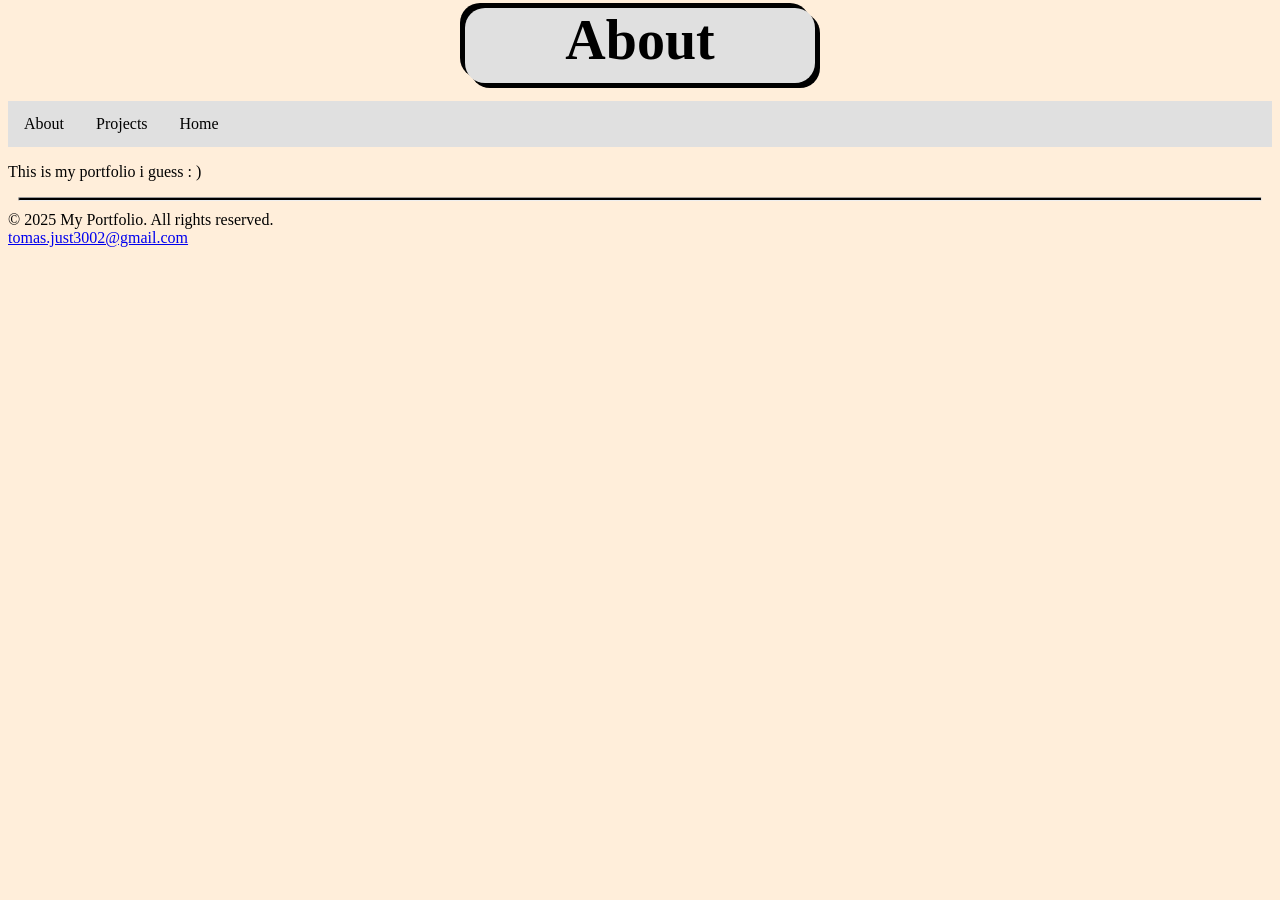
<file: about.html>
<!DOCTYPE html>
<html lang="en">
<head>
    <meta charset="UTF-8">
    <meta name="viewport" content="width=device-width, initial-scale=1.0">
    <title>About</title>
    <link rel="stylesheet" type="text/css" href="style.css">
    <link rel="shortcut icon" href="/images/favicon.ico" type="image/x-icon">
</head>
<body>
    <header>
        <h1>About</h1><br>
        <nav class="navbar">
            <ul >
                <li><a href="about.html">About</a></li>
                <li><a href="Projects.html">Projects</a></li>
                <li><a href="index.html">Home</a></li>
            </ul>
        </nav>
    </header>

    <main>
        <p>This is my portfolio i guess : )</p>
        
    </main>

    <footer>
        <hr>
        &copy; 2025 My Portfolio. All rights reserved.<br>
        <a href="tomas.just3002@gmail.com">
            tomas.just3002@gmail.com
        </a>
    </footer>
</body>
</html>
</file>
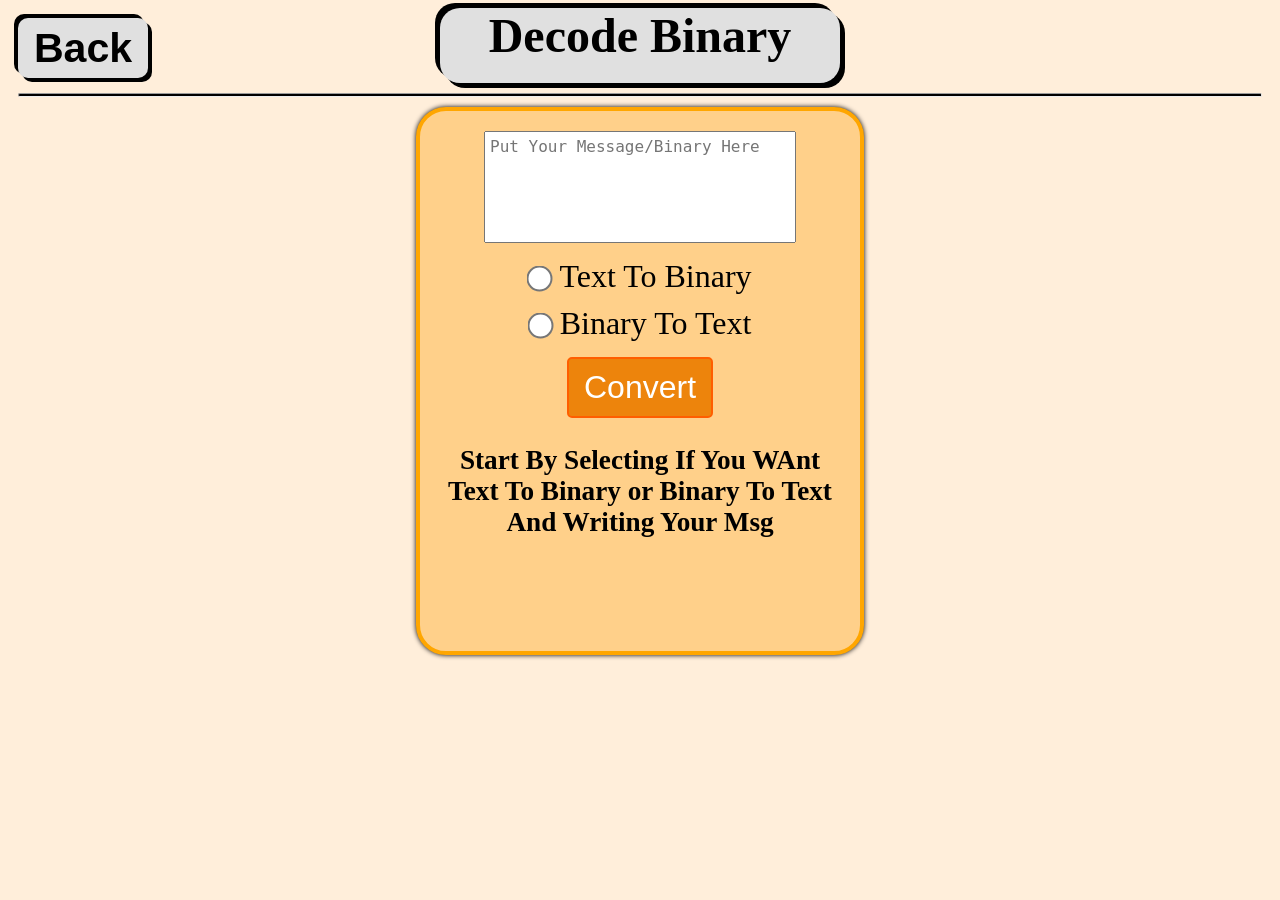
<file: Binary_Decode.html>
<!DOCTYPE html>
<html lang="en">
<head>
    <meta charset="UTF-8">
    <meta name="viewport" content="width=device-width, initial-scale=1.0">
    <title>Decode Binary</title>
    <link rel="stylesheet" href="style.css">
</head>
<body>
    <a href="Projects.html">
        <button id="Back_Button">Back</button>
    </a>
    
    <h1 id="Binary_Decode_H1" >Decode Binary</h1><hr>

    <form id="Decode_Binary_Form">
        <textarea id="Decode_Binary_Text_Box" placeholder="Put Your Message/Binary Here"></textarea>

        <div class="radio-group">
            <input type="radio" id="Decode_Binary_T_To_B" name="Temp_Conversion_unit">
            <label for="Decode_Binary_T_To_B" class="Decode_Binary_Label">Text To Binary</label>
        </div>

        <div class="radio-group">
            <input type="radio" id="Decode_Binary_B_To_T" name="Temp_Conversion_unit">
            <label for="Decode_Binary_B_To_T" class="Decode_Binary_Label">Binary To Text</label>
        </div>

        <button type="button" onclick="Convert()" id="Decode_Binary_Btn">Convert</button>
        <p id="Decode_Binary_Result" class="Decode_Binary_Label">Start By Selecting If You WAnt Text To Binary or Binary To Text And Writing Your Msg</p>
    </form>

    <script src="js/Decode_Binary.js"></script>
</body>
</html>
</file>
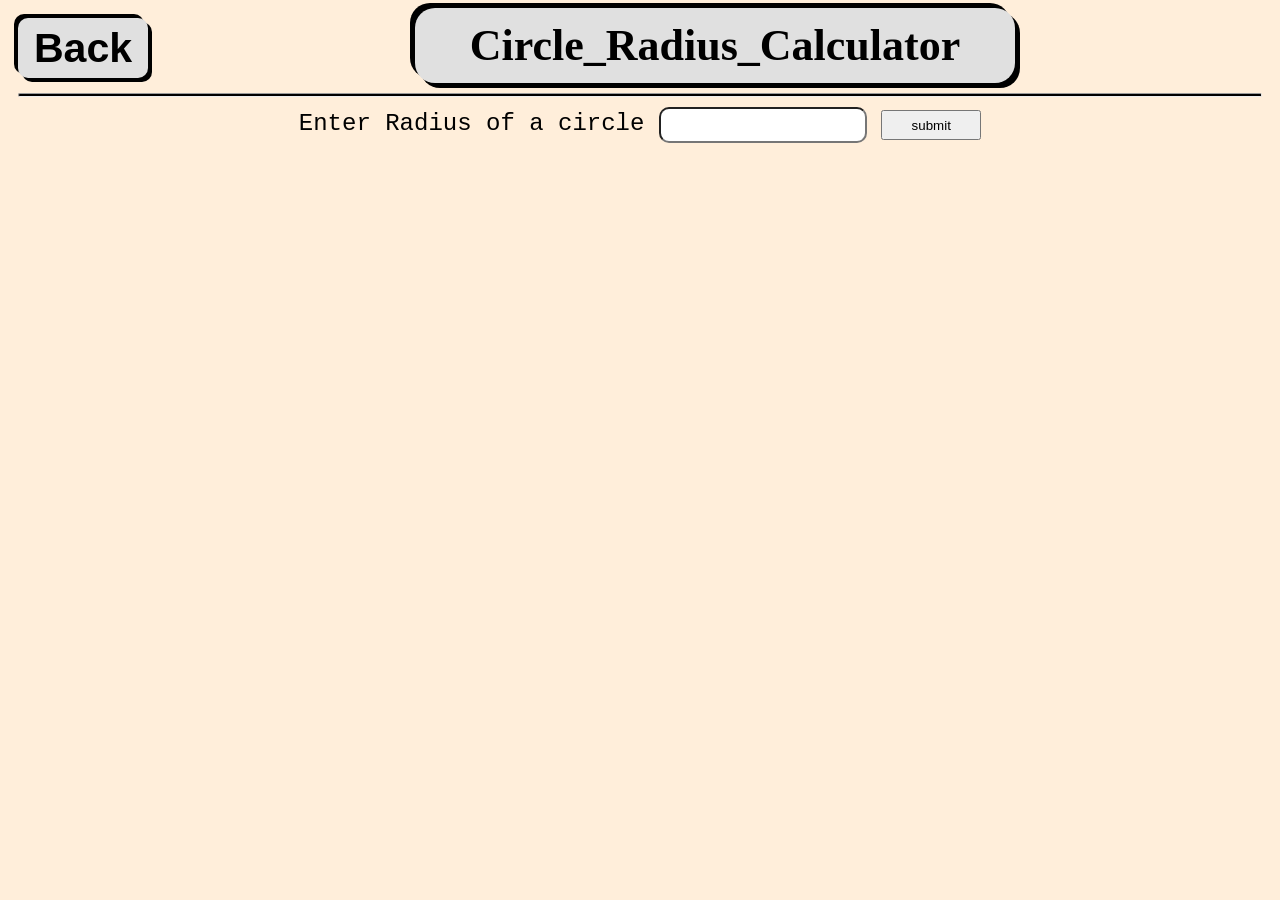
<file: Circle_Calculator.html>
<!DOCTYPE html>
<html lang="en">
<head>
    <meta charset="UTF-8">
    <meta name="viewport" content="width=device-width, initial-scale=1.0">
    <title>Circle_Radius_Calculator</title>
    <link rel="stylesheet" href="style.css">
</head>
<body>
    <a href="Projects.html">
        <button id="Back_Button">Back</button>
    </a>
    <h1 id="CRCId">Circle_Radius_Calculator</h1><hr>
    <div class="CCIBL">
        <label for="Circle_Radius">Enter Radius of a circle</label>
        <input type="number" id="Circle_Radius" required>
        <button id="submit">submit</button>
        </div>
    <p id="Result"></p>


    
    <script src="js/circle_Calcualter.js"></script>
</body>
</html>
</file>
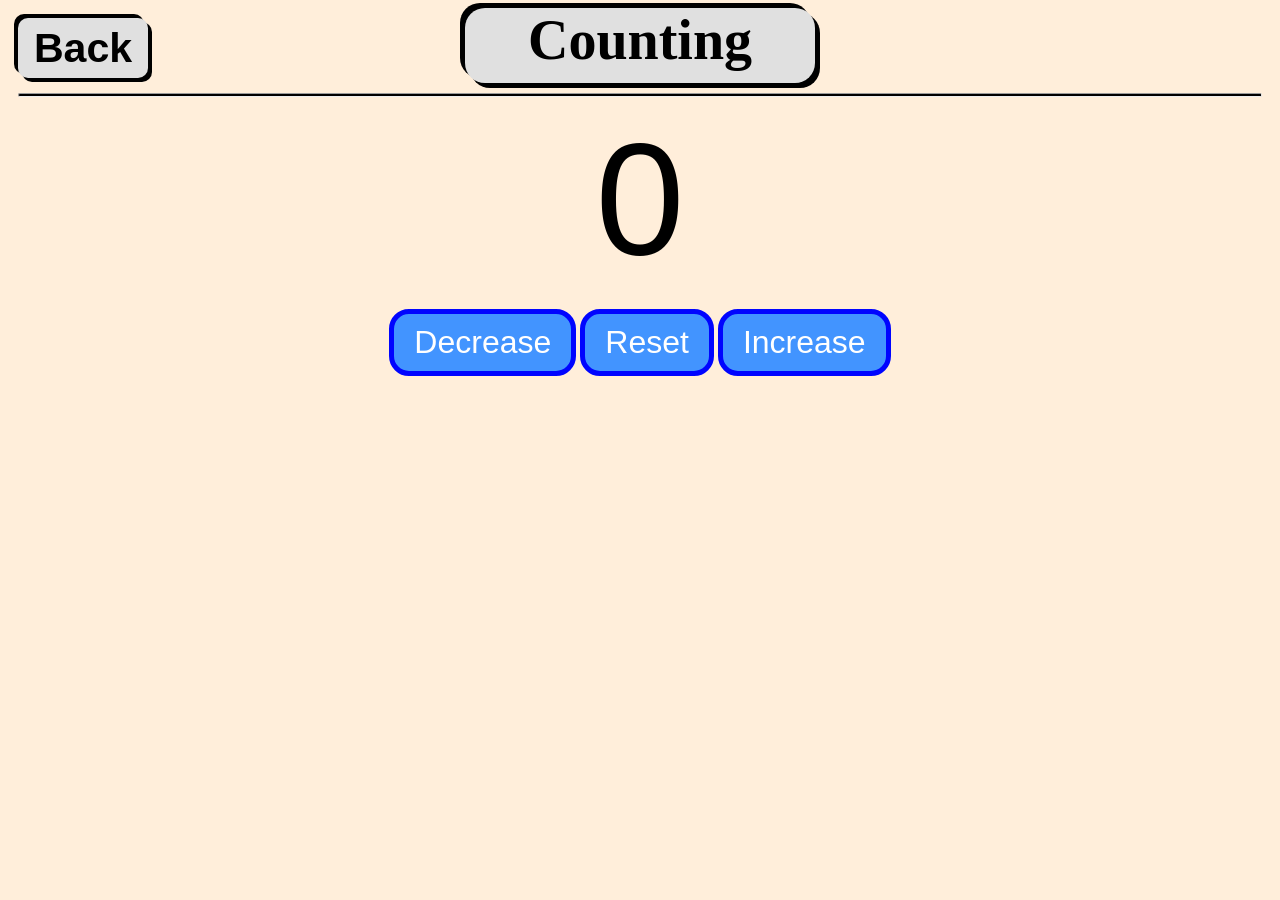
<file: Counting.html>
<!DOCTYPE html>
<html lang="en">
<head>
    <meta charset="UTF-8">
    <meta name="viewport" content="width=device-width, initial-scale=1.0">
    <title>counting</title>
    <link rel="stylesheet" href="style.css">
</head>
<body>
    <a href="Projects.html">
        <button id="Back_Button">Back</button>
    </a>
    <h1>Counting</h1><hr>
    <label id="counting_countLabel">0</label><br>
    <div id="counting_btn_Container">
        <button id="counting_Decrease_Btn" class="counting_Buttons">Decrease</button>
        <button id="counting_reset_btn" class="counting_Buttons">Reset</button>
        <button id="counting_Increase_btn" class="counting_Buttons">Increase</button>
    </div>
    <script src="js/counting.js"></script>
        
</body>
</html>
</file>
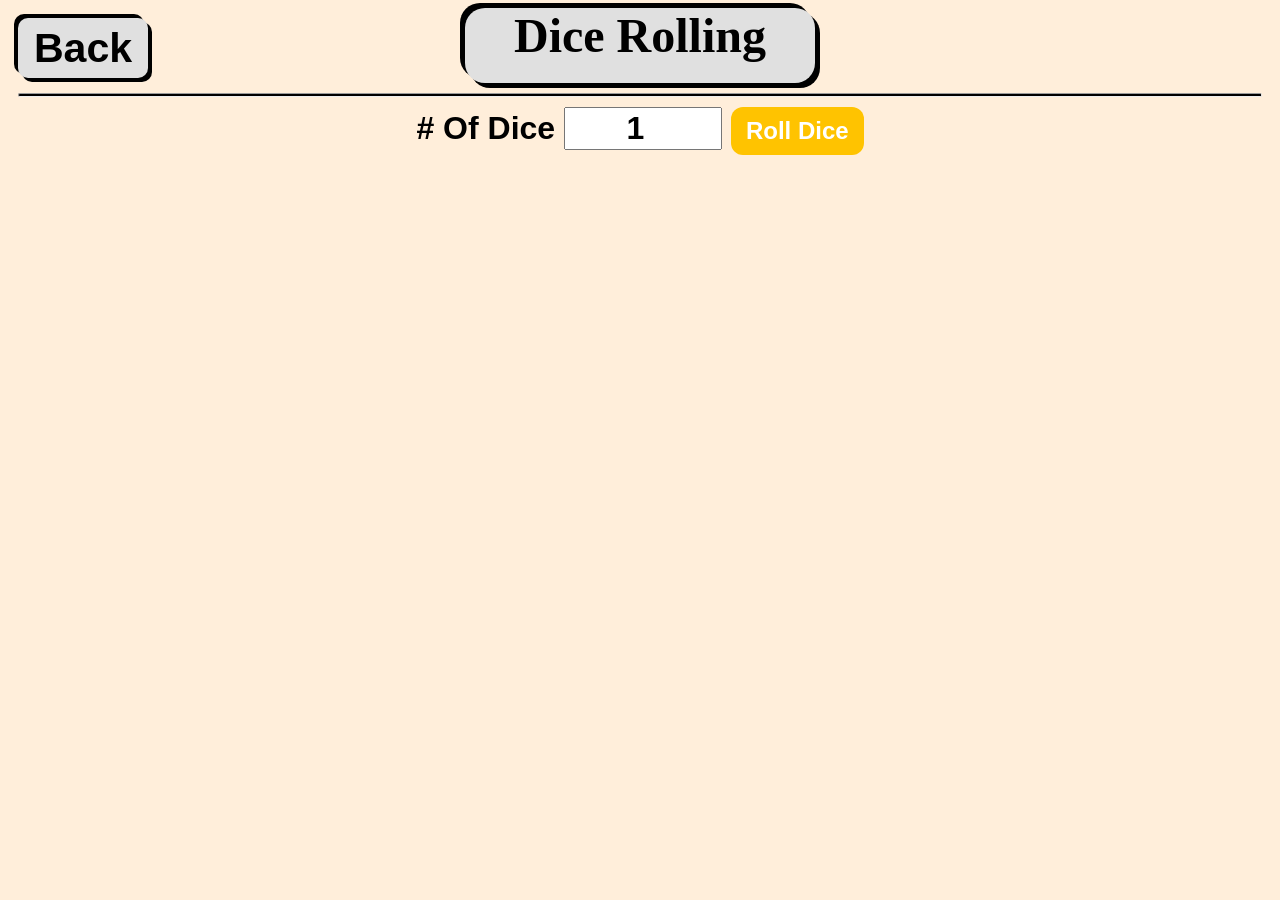
<file: Dice_Rolling.html>
<!DOCTYPE html>
<html lang="en">
<head>
    <meta charset="UTF-8">
    <meta name="viewport" content="width=device-width, initial-scale=1.0">
    <title>Dice Rolling</title>
    <link rel="stylesheet" href="style.css">
</head>
<body>
    <a href="Projects.html">
        <button id="Back_Button">Back</button>
    </a>
    <h1 id="Dice_Rolling_H1">Dice Rolling</h1><hr>
    
    <div id="Dice_Roll_Container">
        <label for=""># Of Dice</label>
        <input type="number" value="1" min="1" id="Dice_Roll_Input">
        <button onclick="rollDice()" id="Roll_Dice_Btn">Roll Dice</button>
        <div id="Dice_Roll_Dice_Result"></div>
        <div id="Dice_Roll_Dice_Images"></div>
    </div>

    <script src="js/Dice_Rolling.js"></script>
</body>
</html>
</file>
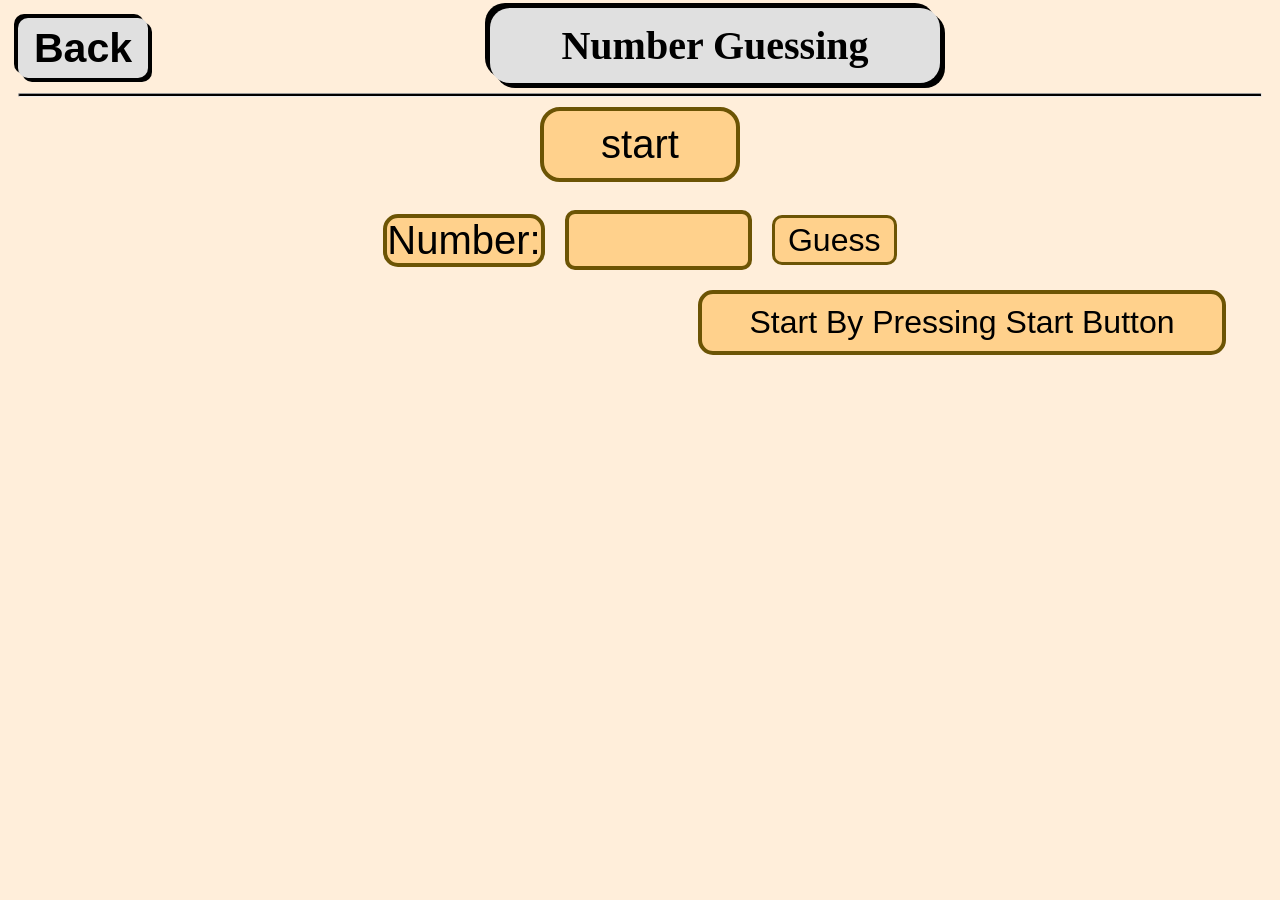
<file: Number_guessing_Game.html>
<!DOCTYPE html>
<html lang="en">
<head>
    <meta charset="UTF-8">
    <meta name="viewport" content="width=device-width, initial-scale=1.0">
    <title>Number Guessing</title>
    <link rel="stylesheet" href="style.css">
</head>
<body>
    <a href="Projects.html">
        <button id="Back_Button">Back</button>
    </a>
    <h1 id="Number_Guess_H1">Number Guessing</h1><hr>
    <button id="Number_Guess_start_btn">start</button><br>
    <div id="number_guess_div">
        <label for="number_guess_input" id="number_Guess_label">Number: </label>
        <input type="number" id="number_guess_input" min="1"max="100" required>
        <button id="number_guess_btn">Guess</button><br>
    </div>
    <p id="number_guess_p">
        Start By Pressing Start Button</Button>
    </p>

    <script src="js/Number_Guess.js"></script>
</body>
</html>
</file>
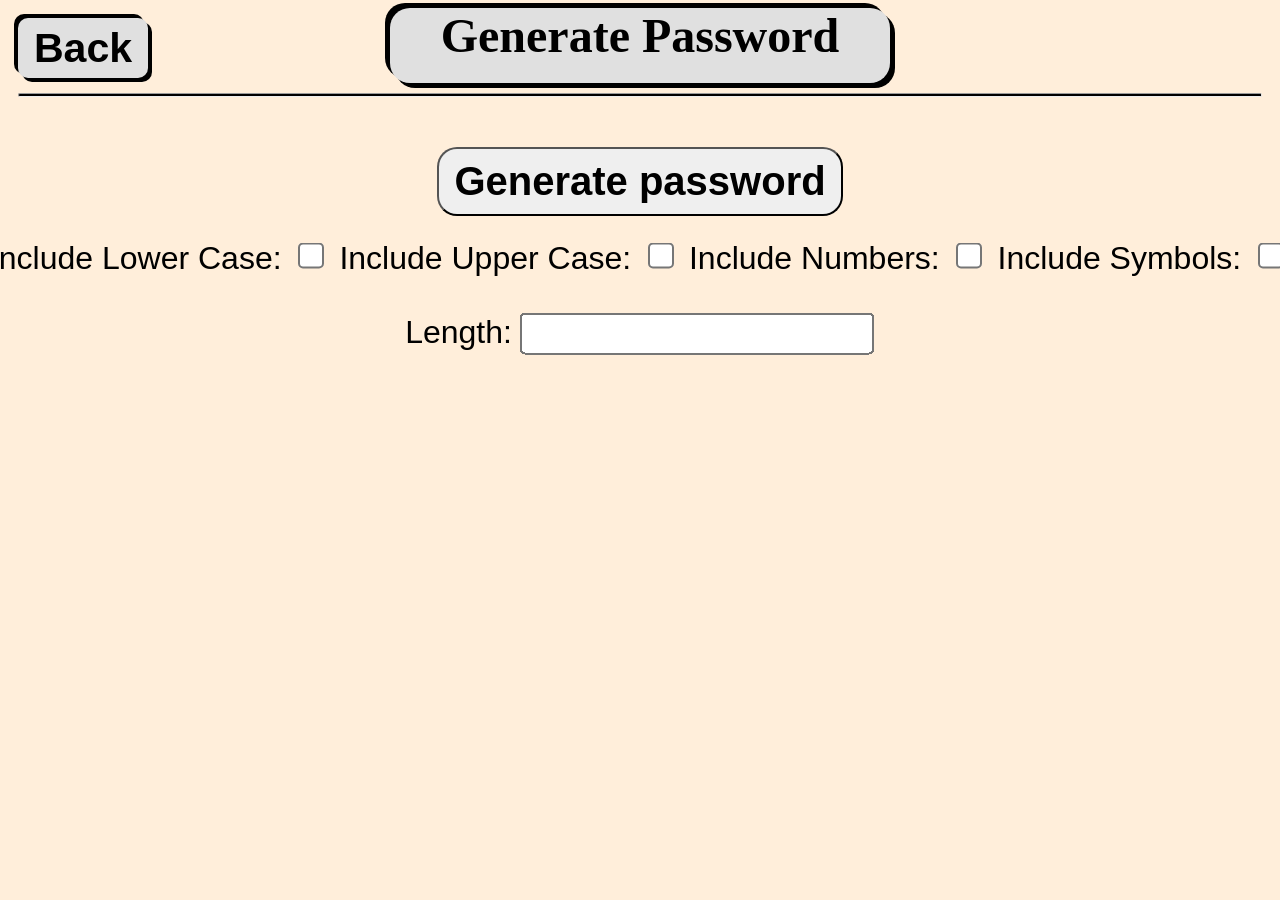
<file: Password_Generator.html>
<!DOCTYPE html>
<html lang="en">
<head>
    <meta charset="UTF-8">
    <meta name="viewport" content="width=device-width, initial-scale=1.0">
    <title>generate password</title>
    <link rel="stylesheet" href="style.css">
</head>
<body>
    <a href="Projects.html">
        <button id="Back_Button">Back</button>
    </a>
    <h1 id="generate_password_H1">Generate Password</h1><hr>
    
    <div id="Password_Generator_container">
        <button id="Generate_password_btn">Generate password</button><br>
        <div id="Password_Generator_container_2">
            <label for="Generate_password_lower">Include Lower Case: </label>
            <input type="checkbox" id="Generate_password_lower" class="checkbox_password_gen">

            <label for="Generate_password_upper">Include Upper Case: </label>
            <input type="checkbox" id="Generate_password_upper" class="checkbox_password_gen">

            <label for="Generate_password_numbers">Include Numbers: </label>
            <input type="checkbox" id="Generate_password_numbers" class="checkbox_password_gen">

            <label for="Generate_password_symbols">Include Symbols: </label>
            <input type="checkbox" id="Generate_password_symbols" class="checkbox_password_gen"><br><br

            <label for="Password_Gen_length">Length: </label>
            <input type="number" id="Password_Gen_length">
        </div>

        <p id="Generate_password_p"></p>
    </div>
    <script src="js/Password_Generator.js"></script>
</body>
</html>
</file>
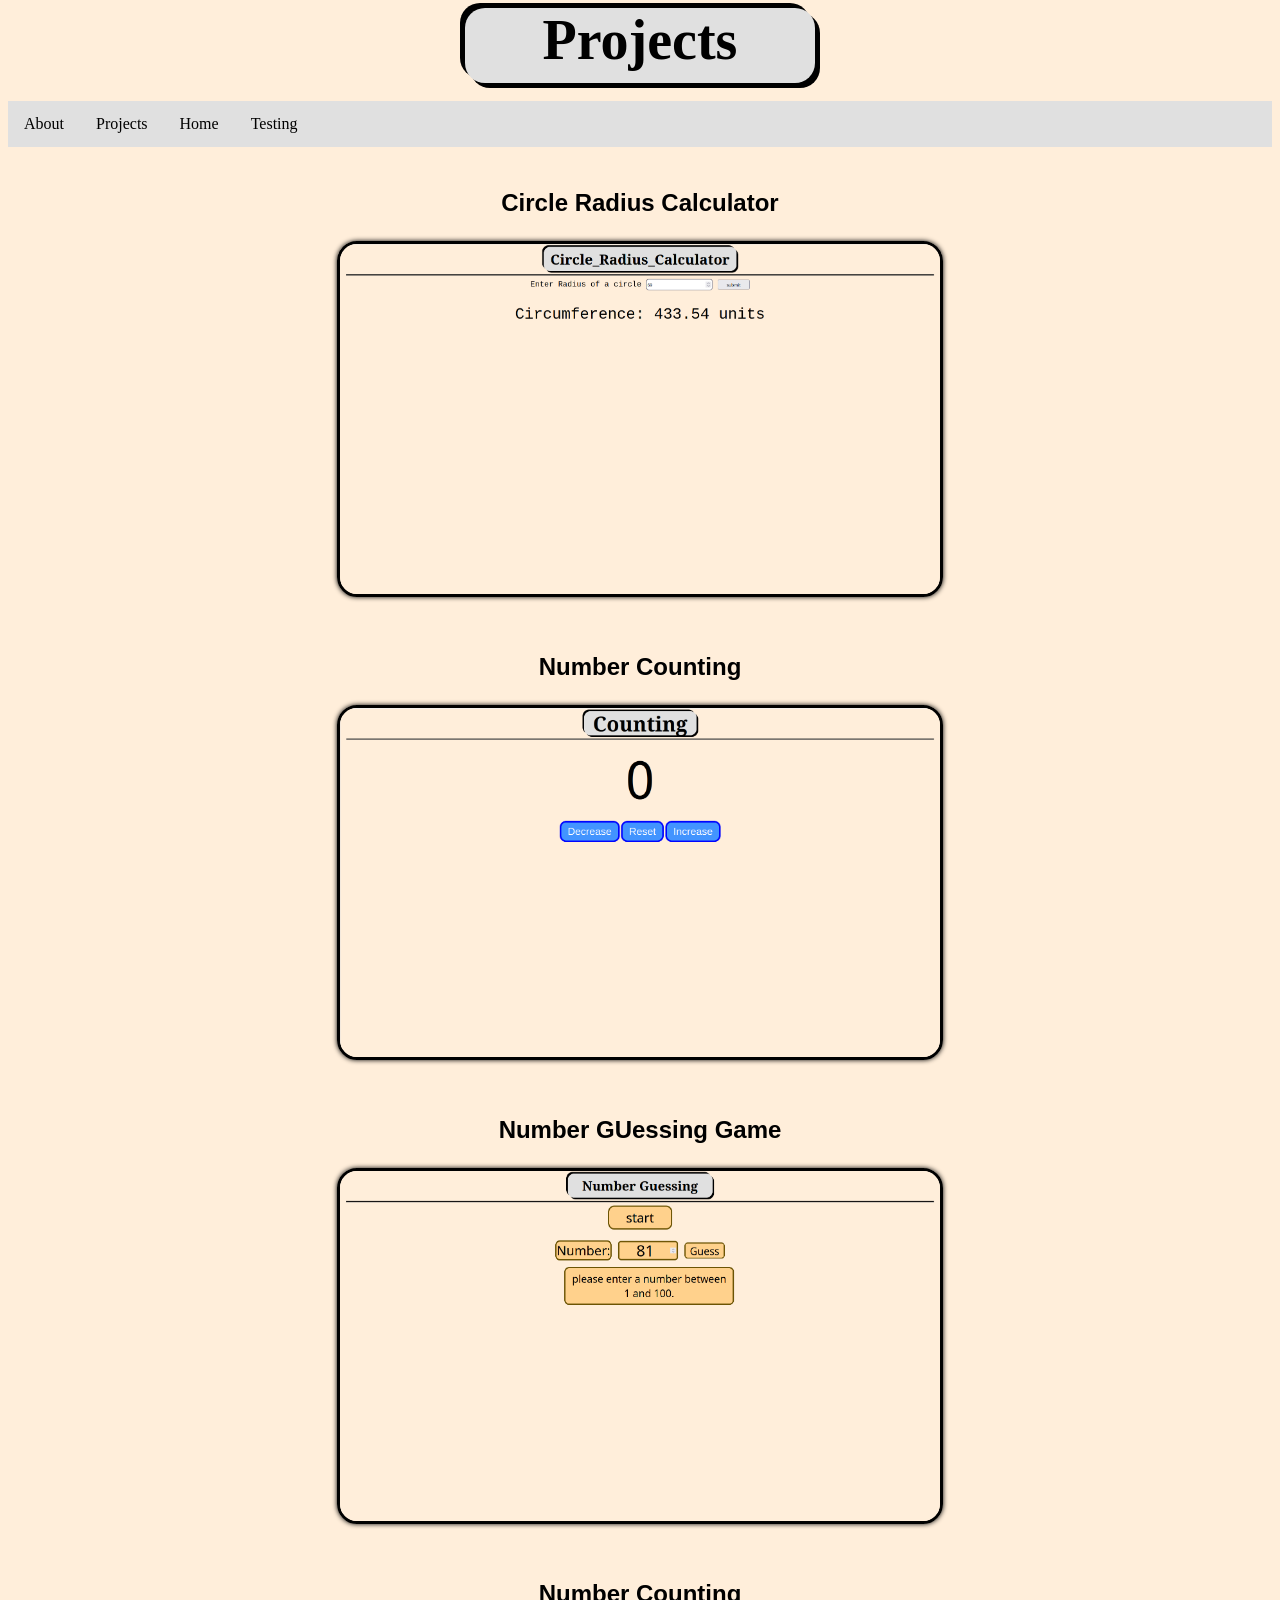
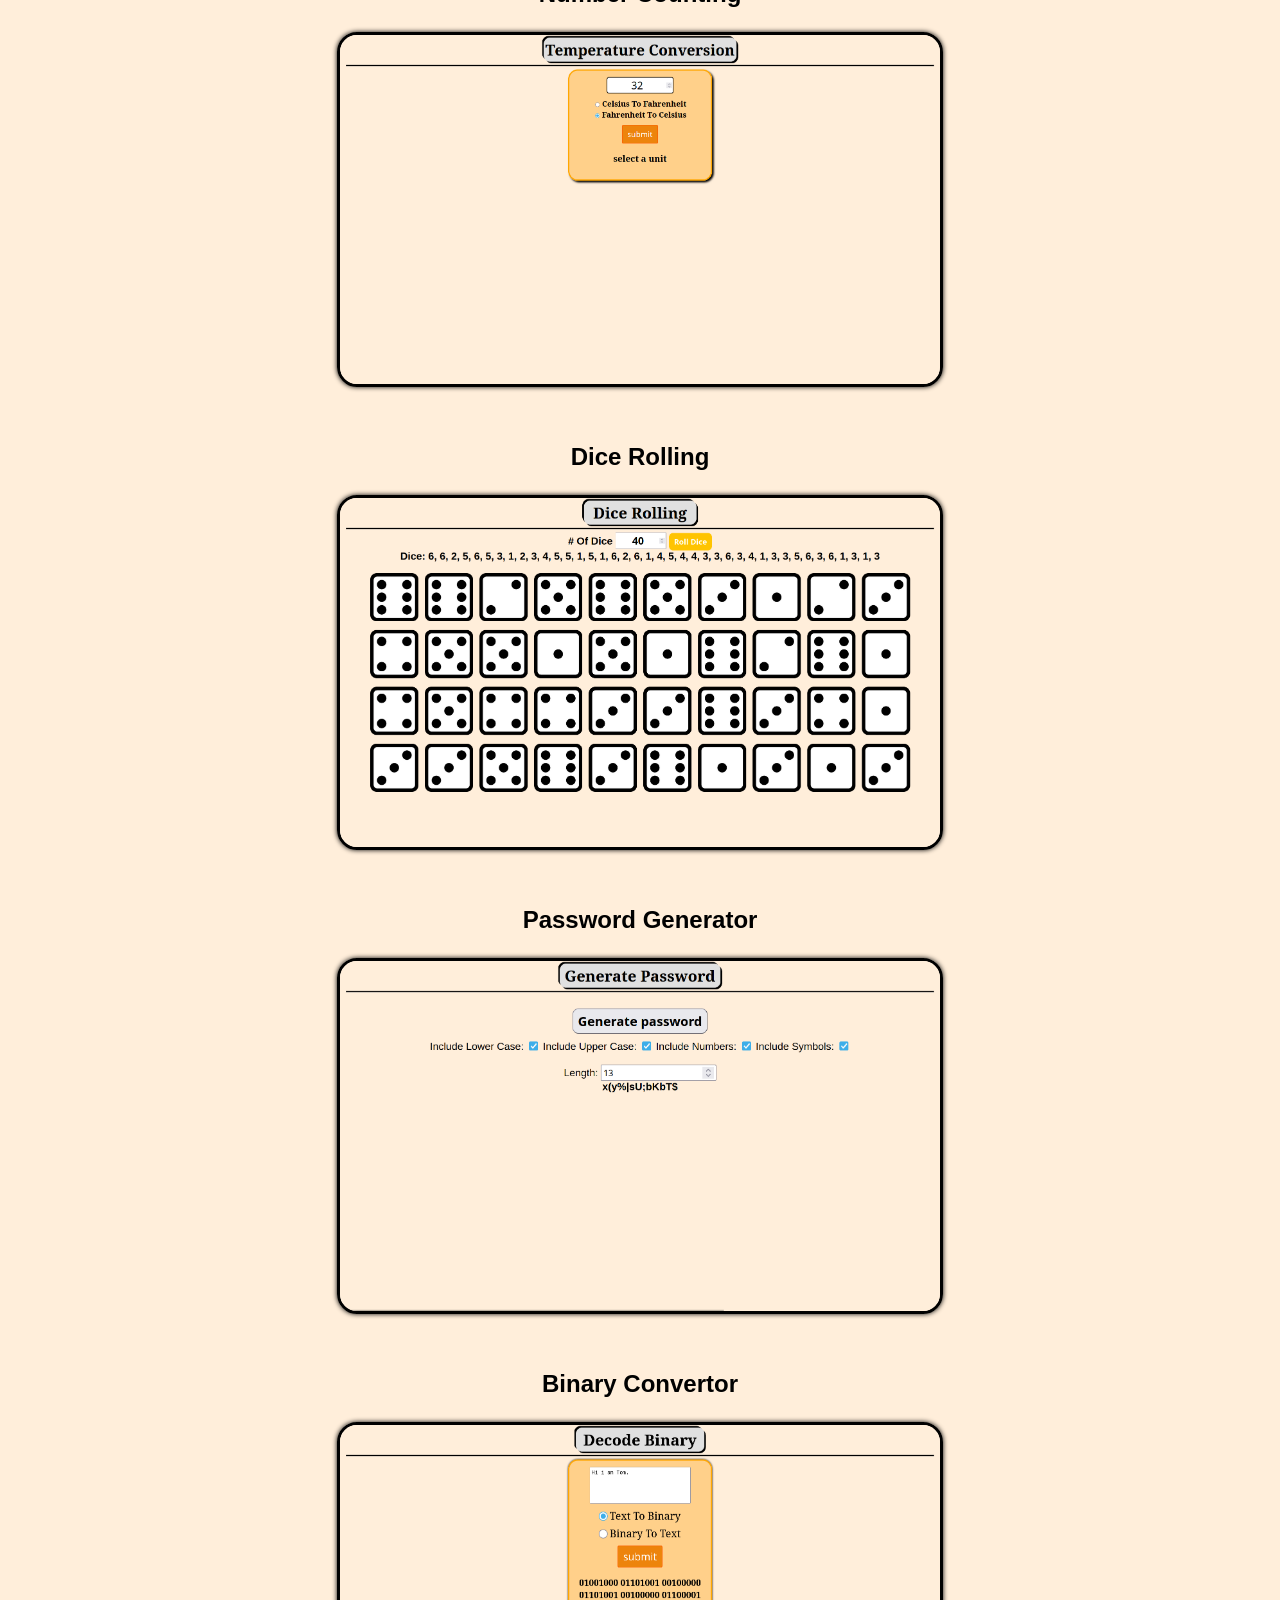
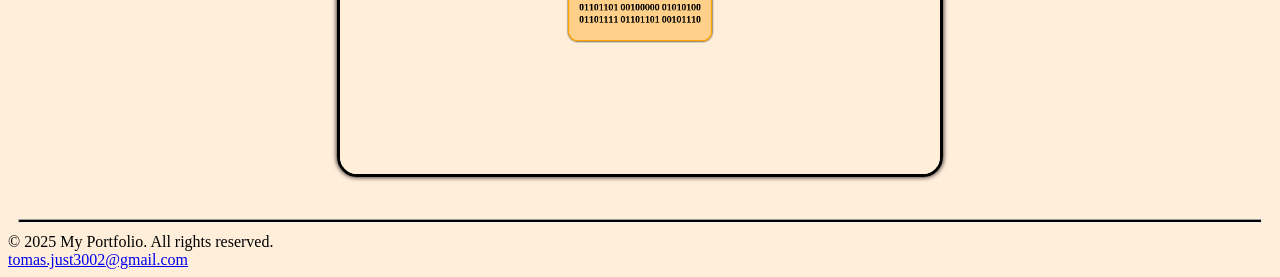
<file: Projects.html>
<!DOCTYPE html>
<html lang="en">
<head>
    <meta charset="UTF-8">
    <meta name="viewport" content="width=device-width, initial-scale=1.0">
    <title>Projects</title>
    <link rel="stylesheet" type="text/css" href="style.css">
    <link rel="shortcut icon" href="/images/favicon.ico" type="image/x-icon">
</head>
<body>
    <header>
        <h1>Projects</h1><br>
        <nav class="navbar">
            <ul >
                <li><a href="about.html">About</a></li>
                <li><a href="Projects.html">Projects</a></li>
                <li><a href="index.html">Home</a></li>
                <li><a href="Testingjs.html">Testing</a></li>
            </ul>
        </nav>
    </header>

    <main>
        <br>
        <div class="project">
            <p>Circle Radius Calculator</p>
            <A href="Circle_Calculator.html">
                <img src="images/WEB_Circle_Radius.png" alt="Project Circle Radius">
            </A>
        </div><br>
        
        <div class="project">
            <p>Number Counting</p>
            <A href="Counting.html">
                <img src="images/WEB_counting.png" alt="Project Counting">
            </A>
        </div><br>

        <div class="project">
            <p>Number GUessing Game</p>
            <A href="Number_guessing_Game.html">
                <img src="images/WEB_Number_Guess" alt="Project Number_Guess">
            </A>
        </div><br>

        <div class="project">
            <p>Number Counting</p>
            <A href="Temp_Conversion.html">
                <img src="images/WEB_Temp_Conversion" alt="Project Counting">
            </A>
        </div><br>

        <div class="project">
            <p>Dice Rolling</p>
            <A href="Dice_Rolling.html">
                <img src="images/WEB_Dice_Rolling" alt="Project Dice Rolling">
            </A>
        </div><br>

        <div class="project">
            <p>Password Generator</p>
            <A href="Password_Generator.html">
                <img src="images/WEB_Password_Generate.png" alt="Project Password Generator">
            </A>
        </div><br>

        <div class="project">
            <p>Binary Convertor</p>
            <A href="Binary_Decode.html">
                <img src="images/WEB_Binary_Convertor.png" alt="Project Binary Convertor">
            </A>
        </div><br>
        
    </main>

    <footer>
        <hr>
        &copy; 2025 My Portfolio. All rights reserved.<br>
        <a href="tomas.just3002@gmail.com">
            tomas.just3002@gmail.com
        </a>
    </footer>
</body>
</html>
</file>
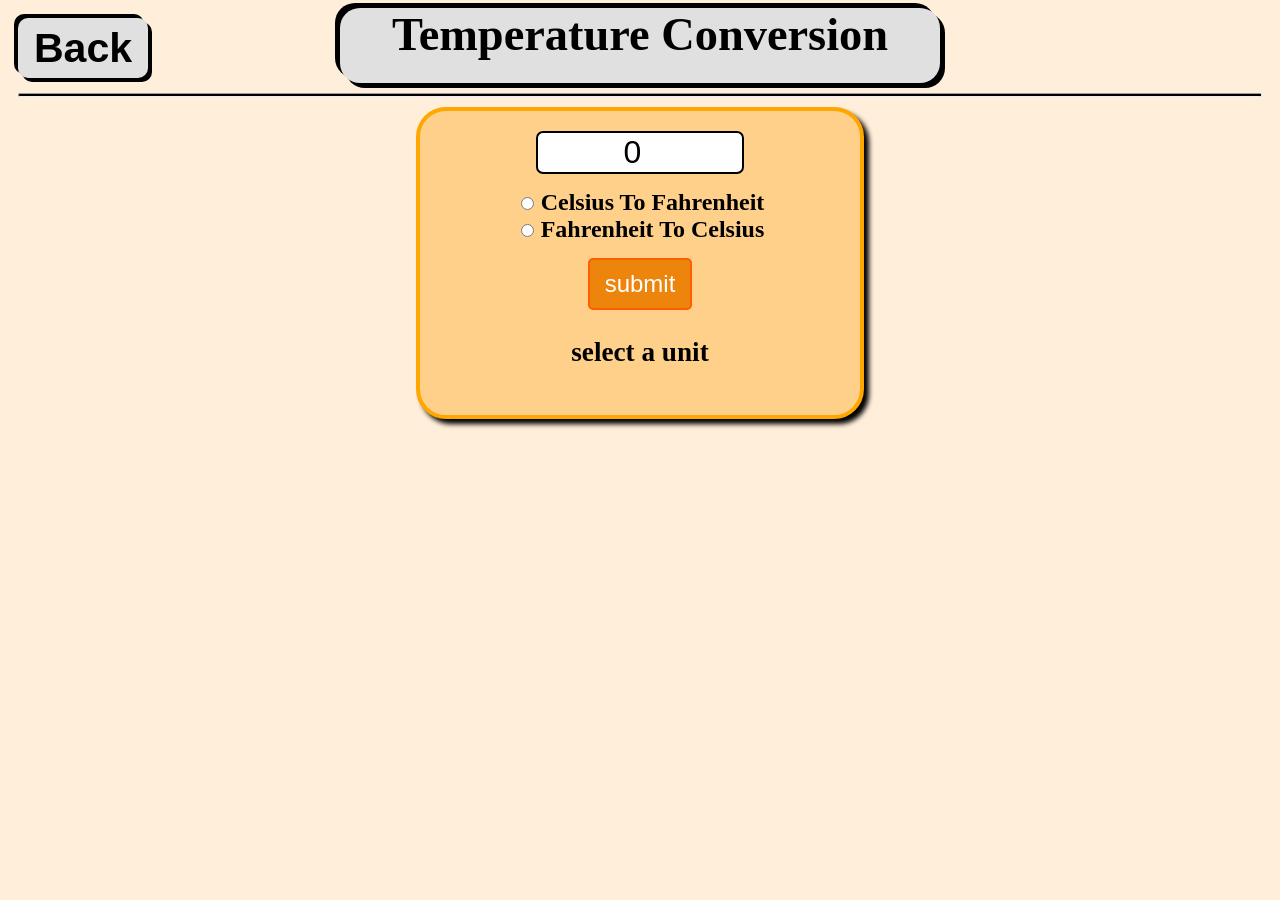
<file: Temp_Conversion.html>
<!DOCTYPE html>
<html lang="en">
<head>
    <meta charset="UTF-8">
    <meta name="viewport" content="width=device-width, initial-scale=1.0">
    <title>Temp Conversion</title>
    <link rel="stylesheet" href="style.css">
</head>
<body>
    <a href="Projects.html">
        <button id="Back_Button">Back</button>
    </a>
    <h1 id="Temp_Conversion_H1">Temperature Conversion</h1><hr>
    
    <form id="Temp_Conversion_Form">
        <input type="number" id="Temp_Conversion_Text_Box" value="0"><br>

        <input type="radio" id="Temp_Conversion_To_Fahrenheit" name="Temp_Conversion_unit">
        <label for="Temp_Conversion_To_Fahrenheit" class="Temp_Conversion_Label">Celsius To Fahrenheit</label><br>

        <input type="radio" id="Temp_Conversion_To_Celsius" name="Temp_Conversion_unit">
        <label for="Temp_Conversion_To_Celsius" class="Temp_Conversion_Label">Fahrenheit To Celsius</label><br>

        <button type="button" onclick="Convert()" id="Temp_Conversion_Btn">submit</button>
        <p id="Temp_Conversion_Result" class="Temp_Conversion_Label">select a unit</p>
    </form>

    <script src="js/Temp_Conversion.js"></script>
</body>
</html>
</file>
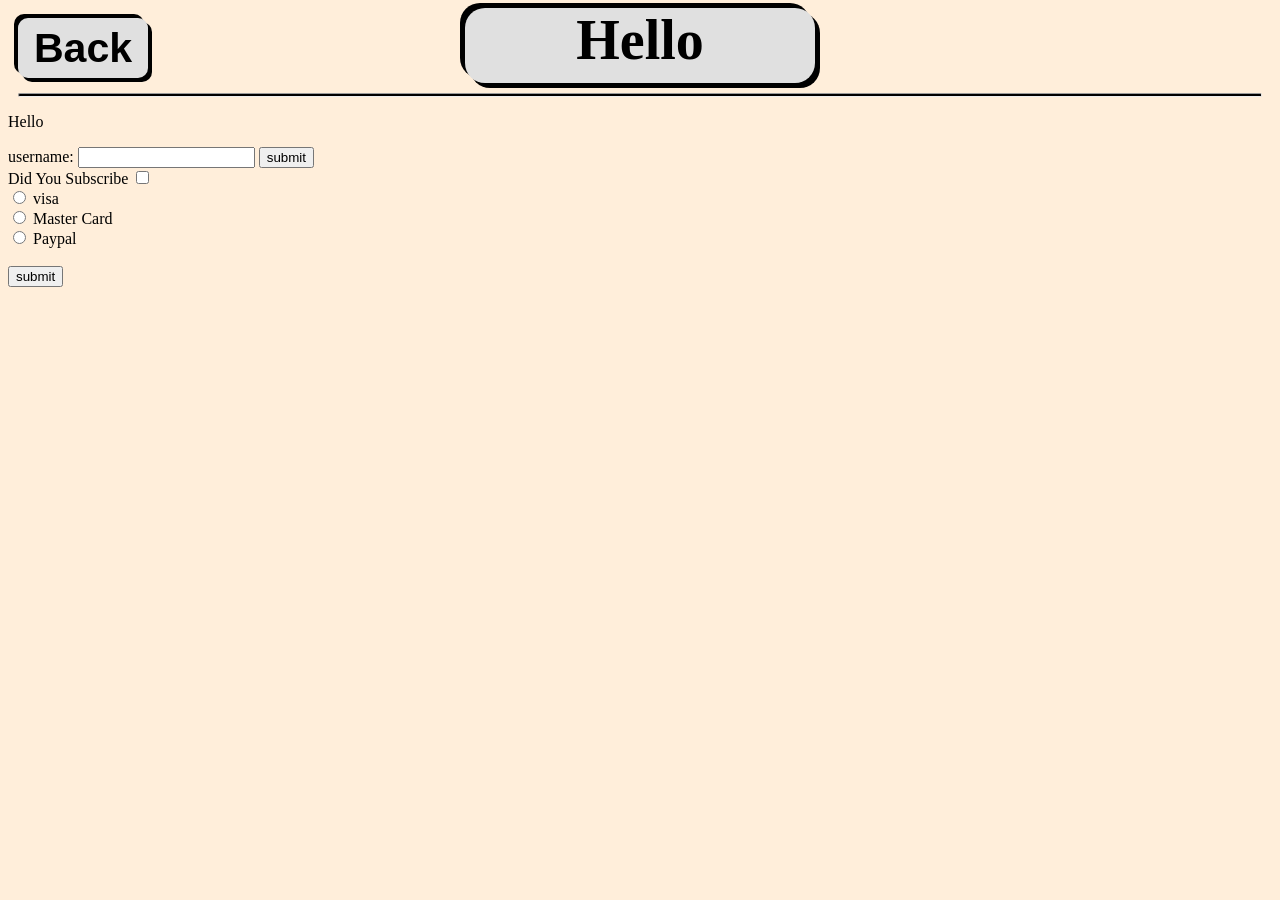
<file: Testingjs.html>
<!DOCTYPE html>
<html lang="en">
<head>
    <meta charset="UTF-8">
    <meta name="viewport" content="width=device-width, initial-scale=1.0">
    <title>Testing</title>
    <link rel="stylesheet" href="style.css">
</head>
<body>
    <a href="Projects.html">
        <button id="Back_Button">Back</button>
    </a>
    <h1 id="myh1"></h1><hr>
    
    <p id="MyP"></p>
    <label for="MyText">username: </label>
    <input type="text" id="MyText">
    <button id="mysubmit">submit</button><br>


    <label for="Testing_My_Check_Box">Did You Subscribe</label>
    <input type="checkbox" id="Testing_My_Check_Box"><br>

    <input type="radio" id="Testing_Visa_Btn" name="Testing_Card">
    <label for="Testing_Visa_Btn">visa</label><br>

    <input type="radio" id="Testing_Master_Btn" name="Testing_Card">
    <label for="Testing_Master_Btn">Master Card</label><br>

    <input type="radio" id="Testing_Paypall_Btn" name="Testing_Card">
    <label for="Testing_Paypall_Btn">Paypal</label><br><br>

    <button type="submit" id="Testing_submit_btn">submit</button>

    <p id="Testing_sub_Result"></p>
    <p id="Testing_Payment_Result"></p>


    <script src="js/Testing.js"></script>
</body>
</html>
</file>
<file: style.css>
body{
    background-color: rgb(255, 238, 218);
    font-family: Verdana;
}

h1{
    background-color: hsl(0, 0%, 88%);
    color: black;
    width: 350px;
    height: 75px;
    margin: 0 auto;
    display: flex;
    justify-content: center; 
    align-items: center;     
    border-radius: 20px;
    box-shadow: 5px 5px 0px, -5px -5px 0px;
    font-size: 3.5em;
    -webkit-touch-callout: none;
    -webkit-user-select: none;
    -khtml-user-select: none;
    -moz-user-select: none;
    -ms-user-select: none;
    user-select: none;
    display: block;
    text-align: center;
}
.navbar ul{ 
    list-style: none;;
    overflow: hidden;
    margin: 0px;
    padding: 0px;
    background-color: hsl(0, 0%, 88%)
}
.navbar a{
    color: hsl(0, 0%, 0%);;
    padding: 14px 16px;
    text-decoration: none;
    display: block;
    text-align: center;
}
.navbar a:hover{
    background-color: hsl(0, 0%, 70%);
}
.navbar li{
    float:left;;
}
#CRCId{
    font-size: 3.25em;
    background-color: hsl(0, 0%, 88%);
    color: black;
    width: 600px;
    height: 75px;
    margin: 0 auto;
    display: flex;
    justify-content: center; /* horizontal */
    align-items: center;     /* vertical */
    border-radius: 20px;
    box-shadow: 5px 5px 0px, -5px -5px 0px;
    -webkit-touch-callout: none;
    -webkit-user-select: none;
    -khtml-user-select: none;
    -moz-user-select: none;
    -ms-user-select: none;
    user-select: none;
}
hr{
    height: 2px;
    background-color: hsl(0, 0%, 0%);
    border-radius: 5px;;
    margin: 10px 10px;
}
#Back_Button{
    font-size: 2.569em;
    color: black;
    font-family: Verdana, Geneva, Tahoma, sans-serif;
    background-color: hsl(0, 0%, 88%);
    box-shadow: 4px 4px 0px black, -4px -4px 0px black;
    border: none;
    border-radius: 10px;
    cursor: pointer;
    margin: 10px 10px;
    float: left;;
    height: 60px;
    width: 130px;
    font-weight: bold;

}
#Result{
    font-size: 3em;;
    font-family:'Courier New', Courier, monospace;
    text-align: center;
}
.project{
    margin: 10px;
    text-align: center;
}
.project img{
    border: 3px solid hsl(0, 0%, 0%);
    width: 600px;
    border-radius: 20px;;
    margin: 0 auto;
    box-shadow: 0px 0px 5px black;;
}
.project p{
    font-size: 1.5em;
    font-weight: bold;;
    font-family: Verdana, Geneva, Tahoma, sans-serif;
    text-align: center;
}
/*Circle Radius Generator*/
.CCIBL{
    font-size: 1.5em;
    font-family: 'Courier New', Courier, monospace;
    text-align: center;
}
.CCIBL input[type=number]{
    width: 200px;
    height: 30px;
    border-radius: 10px;
}
.CCIBL button{
    width: 100px;
    height: 30px;
}
#CRCId{
    font-size: 2.75em;
}

/*Counting*/
#counting_countLabel{
    display: block;;
    font-size: 10em;
    text-align: center;
    font-family: Helvetica;
}
#counting_btn_Container{
    text-align: center;
}
.counting_Buttons{
    padding: 10px 20px;
    font-size: 2em;
    color: white;;
    background-color: hsl(214, 100%, 63%);
    border: 5px solid hsl(239, 100%, 50%);
    border-radius: 20px;
    font-family: Arial, Helvetica, sans-serif;
    cursor: pointer;
    transition: background-color 0.3s;
}
.counting_Buttons:hover{
    background-color: hsl(214, 100%, 50%);
    
}

/*Number Guessing*/
#Number_Guess_H1{
    font-size: 2.5em;
    background-color: hsl(0, 0%, 88%);
    color: black;
    width: 450px;
    height: 75px;
    margin: 0 auto;
    display: flex;
    justify-content: center;
    align-items: center;     
    border-radius: 20px;
}
#number_guess_div{
    text-align: center;
    display: flex;
    justify-content: center;
    align-items: center;
    margin: 10px auto;
}
#number_guess_input{
    width: 175px;
    height: 50px;
    font-size: 3em;
    text-align: center;
    border-radius: 10px;
    font-family:Verdana, Geneva, Tahoma, sans-serif;
    margin: 0px 20px;
    background-color: rgb(255, 209, 140);
    border: 4px solid hsl(46, 93%, 22%);
}
#number_guess_btn{
    width: 125px;
    height: 50px;
    font-size: 2em;
    text-align: center;
    font-family:Verdana, Geneva, Tahoma, sans-serif;
    background-color: rgb(255, 209, 140);
    border: 3px solid hsl(46, 93%, 22%);
    border-radius: 10px;
}
#number_Guess_label{
    font-size: 2.5em;
    text-align: center;
    font-family:Verdana, Geneva, Tahoma, sans-serif;
    background-color: rgb(255, 209, 140);
    border: 4px solid hsl(46, 93%, 22%);
    border-radius: 15px;;
}
#Number_Guess_start_btn{
    font-size: 2.5em;
    background-color: hsl(0, 0%, 88%);
    color: black;
    width: 200px;
    height: 75px;
    margin: 0 auto;
    display: flex;
    justify-content: center;
    align-items: center;     
    border-radius: 20px;
    background-color: rgb(255, 209, 140);
    border: 4px solid hsl(46, 93%, 22%);
}

#number_guess_p{
    font-size: 2em;
    font-family:Verdana, Geneva, Tahoma, sans-serif;
    background-color: rgb(255, 209, 140);
    border: 4px solid hsl(46, 93%, 22%);
    border-radius: 15px;
    margin: 20px 690px;
    display:block;
    width: 500px;
    text-align: center;
    padding: 10px;
}
/* Temp Conversion */
#Temp_Conversion_H1{
    width: 600px;
    font-size: 2.9em;
}
#Temp_Conversion_Form{
    background-color: hsl(36, 100%, 77%);
    text-align: center;
    max-width: 400px;
    margin: auto;
    padding: 20px;
    border-radius: 30px;;
    box-shadow: 5px 5px 5px black;
    border:4px solid hsl(39, 100%, 50%);;
}
#Temp_Conversion_Text_Box{
    width: 50%;
    text-align: center;
    font-size: 2em;
    border: 2px solid black;
    border-radius: 7px;
    margin-bottom: 15px;;
}
.Temp_Conversion_Label{
    font-size: 1.5em;
    font-weight: bold;;
}
#Temp_Conversion_Btn{
    font-size: 1.5em;
    margin-top: 15px;
    background-color: hsl(32, 90%, 49%);
    border: 2px solid hsl(22, 100%, 50%);;
    border-radius: 5px;
    padding: 10px 15px;
    color: rgb(255, 255, 255);;
}
#Temp_Conversion_Btn:hover{
    background-color: hsl(32, 70%, 42%);
    color: rgb(218, 218, 218);;

}
#Temp_Conversion_Result{
    font-size: 1.7em;
    font-weight: bold;;
}
/* Dice Rolling */
#Dice_Rolling_H1{
    font-size: 3em;
}
#Dice_Roll_Container{
    text-align: center;
    font-size: 2rem;
    font-family: Arial, Helvetica, sans-serif;
    font-weight: bold;
}
#Roll_Dice_Btn{
    font-size: 1.5rem;
    padding: 10px 15px;
    border-radius: 12px;
    border: none;
    background-color: hsl(46, 100%, 50%);
    color: white;
    font-weight: bold;
    cursor: pointer;
}
#Roll_Dice_Btn:hover{
    background-color: hsl(46, 100%, 36%);
    color: rgb(206, 206, 206);
}
#Roll_Dice_Btn:active{
    background-color: hsl(46, 100%, 30%);
    color: hsl(0, 0%, 70%);
}
#Dice_Roll_Input{
    font-size: 2rem;
    width: 150px;
    text-align: center;
    font-weight: bold;
}
#Dice_Roll_Dice_Images{
    margin: 25px;

}
#Dice_Roll_Dice_Images img{
    width: 150px;;
    margin: 10px;
    border-radius: 20px;
}
/* password generator */
#generate_password_H1{
    font-size: 3em;
    width: 500px;
}
#Password_Generator_container{
    text-align: center;
    font-family: Arial, Helvetica, sans-serif;
    margin: 20px;
}
#Password_Generator_container button{
    text-align: center;
    font-size: 2.5em;;
    padding: 10px 15px;
    margin: 30px;
    border-radius: 20px;
    font-weight: bold;
}
#Password_Generator_container p{
    text-align: center;;
    font-size: 2em;
    font-weight: bold;
}

#Password_Generator_container_2{
    text-align: center;
    transform: scale(2);
    margin: 20px;
    cursor: pointer;
}

/* Binary Decode */
#Binary_Decode_H1{
    font-size: 3em;
    width: 400px;
    display: block;
    text-align: center;
}
#Decode_Binary_Form {
    background-color: hsl(36, 100%, 77%);
    text-align: center;
    max-width: 400px;
    min-height: 500px; /* starts at 500px but can grow */
    margin: auto;
    padding: 20px;
    border-radius: 30px;
    box-shadow: 0px 0px 5px black;
    border: 4px solid hsl(39, 100%, 50%);
}

#Decode_Binary_Text_Box{
    min-height: 100px;
    width: 300px;
    font-size: 16px;
    padding: 5px;
    resize: none;
    overflow: hidden;
    display: block;
    margin: 0 auto 15px auto;
}

#Decode_Binary_Btn{
    font-size: 2em;
    margin-top: 15px;
    background-color: hsl(32, 90%, 49%);
    border: 2px solid hsl(22, 100%, 50%);
    border-radius: 5px;
    padding: 10px 15px;
    color: rgb(255, 255, 255);
}

#Decode_Binary_Btn:hover{
    background-color: hsl(32, 70%, 42%);
    color: rgb(218, 218, 218);
}

#Decode_Binary_Result {
    font-size: 1.7em;
    font-weight: bold;
    word-wrap: break-word;  /* breaks long words (like binary) */
    overflow-wrap: break-word; /* modern version */
    white-space: normal; /* ensures it wraps */
}


#Decode_Binary_Form label{
    font-size: 2em;
}

#Decode_Binary_Form input[type="radio"]{
    transform: scale(2);
}
.radio-group {
    display: flex;
    align-items: center;
    justify-content: center;
    gap: 10px; 
    margin-top: 10px;
}
</file>
